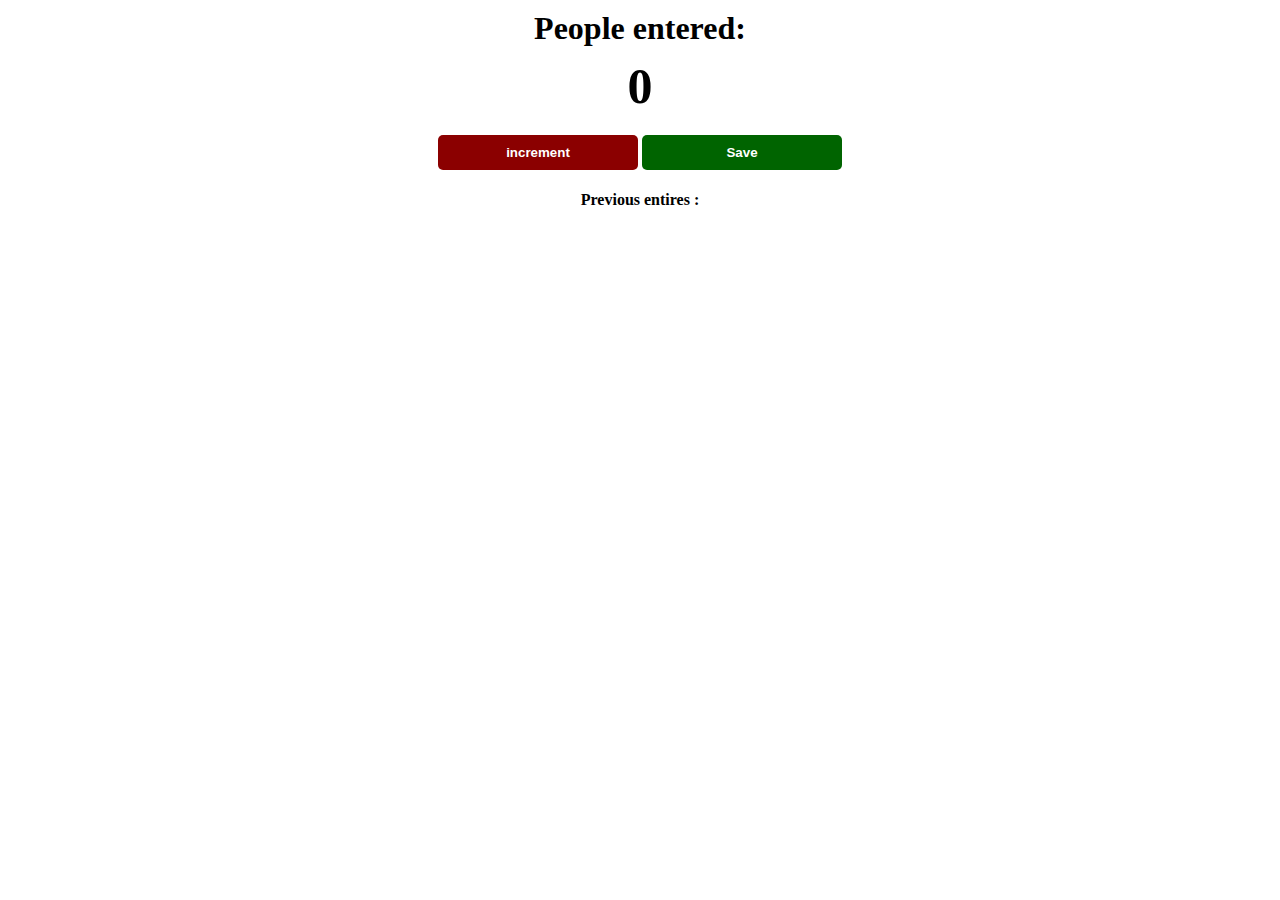
<file: passenger-counter/index.html>
<!DOCTYPE html>
<html lang="en">
<head>
    <meta charset="UTF-8">
    <meta http-equiv="X-UA-Compatible" content="IE=edge">
    <meta name="viewport" content="width=device-width, initial-scale=1.0">
    <link rel="stylesheet" href="index.css">
  
    <title>Passenger counter</title>
</head>
<body>
    <h1>People entered:</h1>
    <h2 id="count-el">0</h2>
    <button id="increment-btn" onclick="increment()">increment</button>
    <button id="save-btn" onclick="save()">Save</button>
    <p id="save-el">Previous entires :</p>
    <script src="index.js"></script>
</body>
</html>
</file>
<file: passenger-counter/index.css>
body {
    /* background-image: url("station.jpg"); */
    background-size: cover;
    font-weight: bold;
    text-align: center;
}

h1 {
    margin-top: 10px;
    margin-bottom: 10px;
}

h2 {
    font-size: 50px;
    margin-top: 0;
    margin-bottom: 20px;
}

button {
    border: none;
    padding-top: 10px;
    padding-bottom: 10px;
    color: white;
    font-weight: bold;
    width: 200px;
    margin-bottom: 5px;
    border-radius: 5px;
}

#increment-btn {
    background: darkred;
}

#save-btn {
    background: darkgreen;
}
</file>
